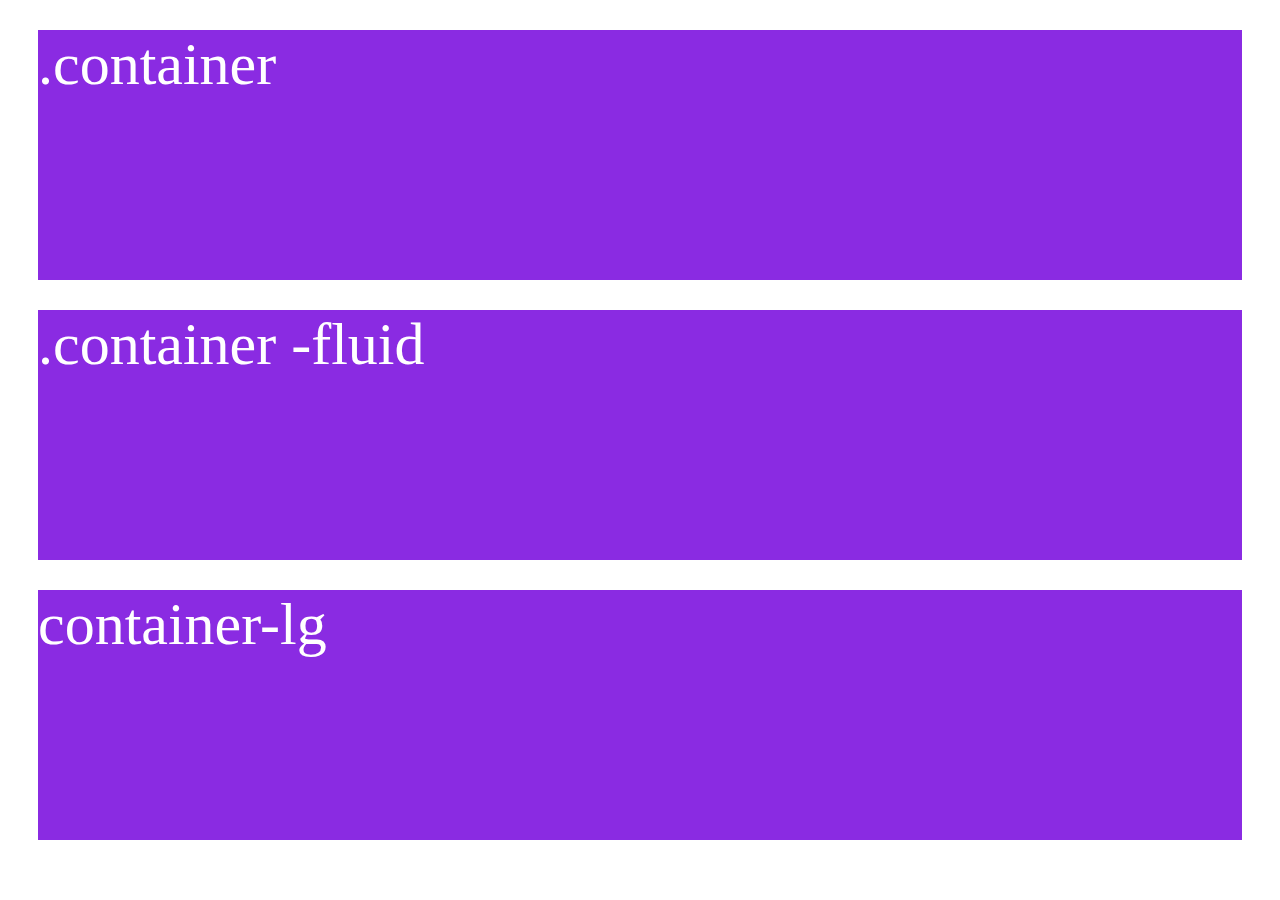
<file: index.html>
<!DOCTYPE html>
<html lang="en">
<head>
    <meta charset="UTF-8">
    <meta name="viewport" content="width=device-width, initial-scale=1.0">
    <title>Document</title>
    <!--BOOTSTRAP-->
    <link href="https://cdn.jsdelivr.net/npm/bootstrap@5.3.2/dist/css/bootstrap.min.css" rel="stylesheet" integrity="sha384-T3c6CoIi6uLrA9TneNEoa7RxnatzjcDSCmG1MXxSR1GAsXEV/Dwwykc2MPK8M2HN" crossorigin="anonymous">
    <script src="https://cdn.jsdelivr.net/npm/bootstrap@5.3.2/dist/js/bootstrap.bundle.min.js" integrity="sha384-C6RzsynM9kWDrMNeT87bh95OGNyZPhcTNXj1NW7RuBCsyN/o0jlpcV8Qyq46cDfL" crossorigin="anonymous"></script>
    <style>
        div{
            height: 250px;
            background-color: blueviolet;
            color: white;
            font-size: 60px;
            margin: 30px;
        }
    </style>
</head>
<body>

    <div class="container">
        .container
    </div>
    <div class="container-fluid">
        .container -fluid
    </div>
    <div class="container-lg">
        container-lg
    </div>
    
</body>
</html>
</file>
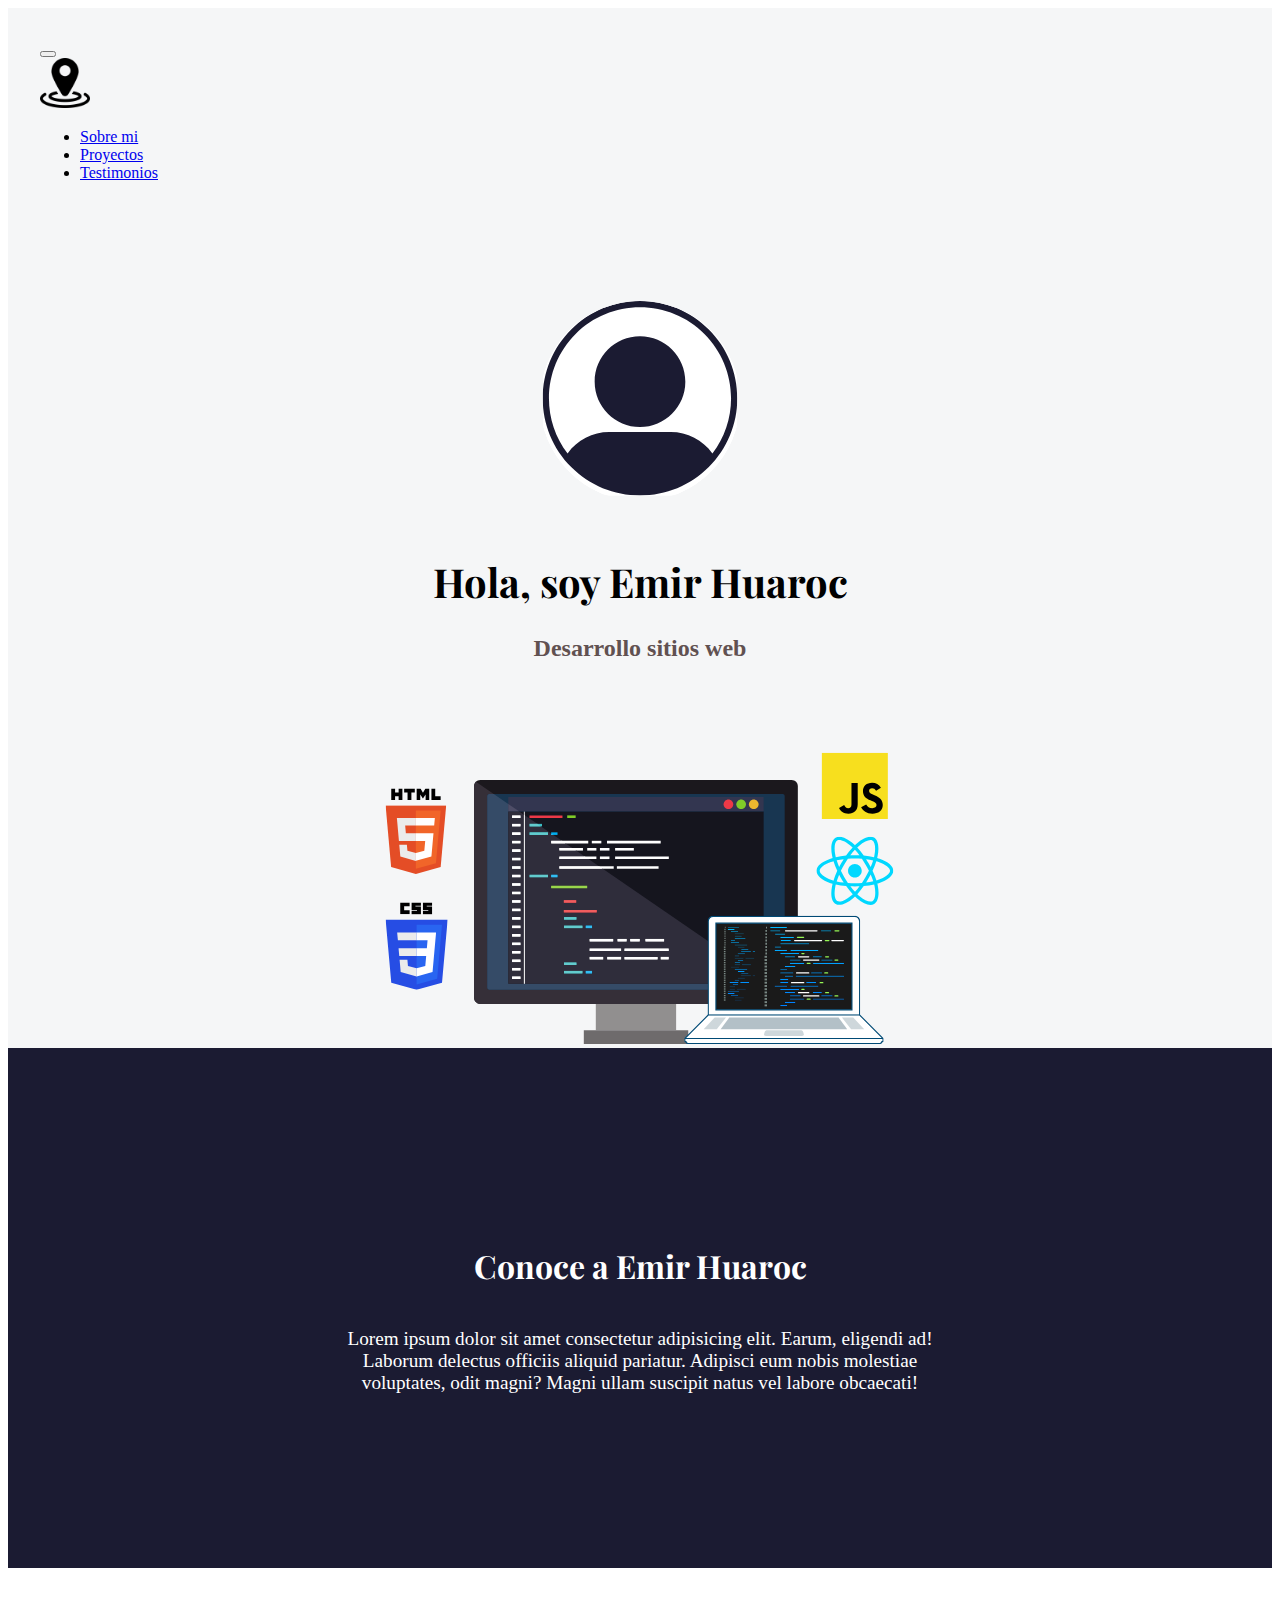
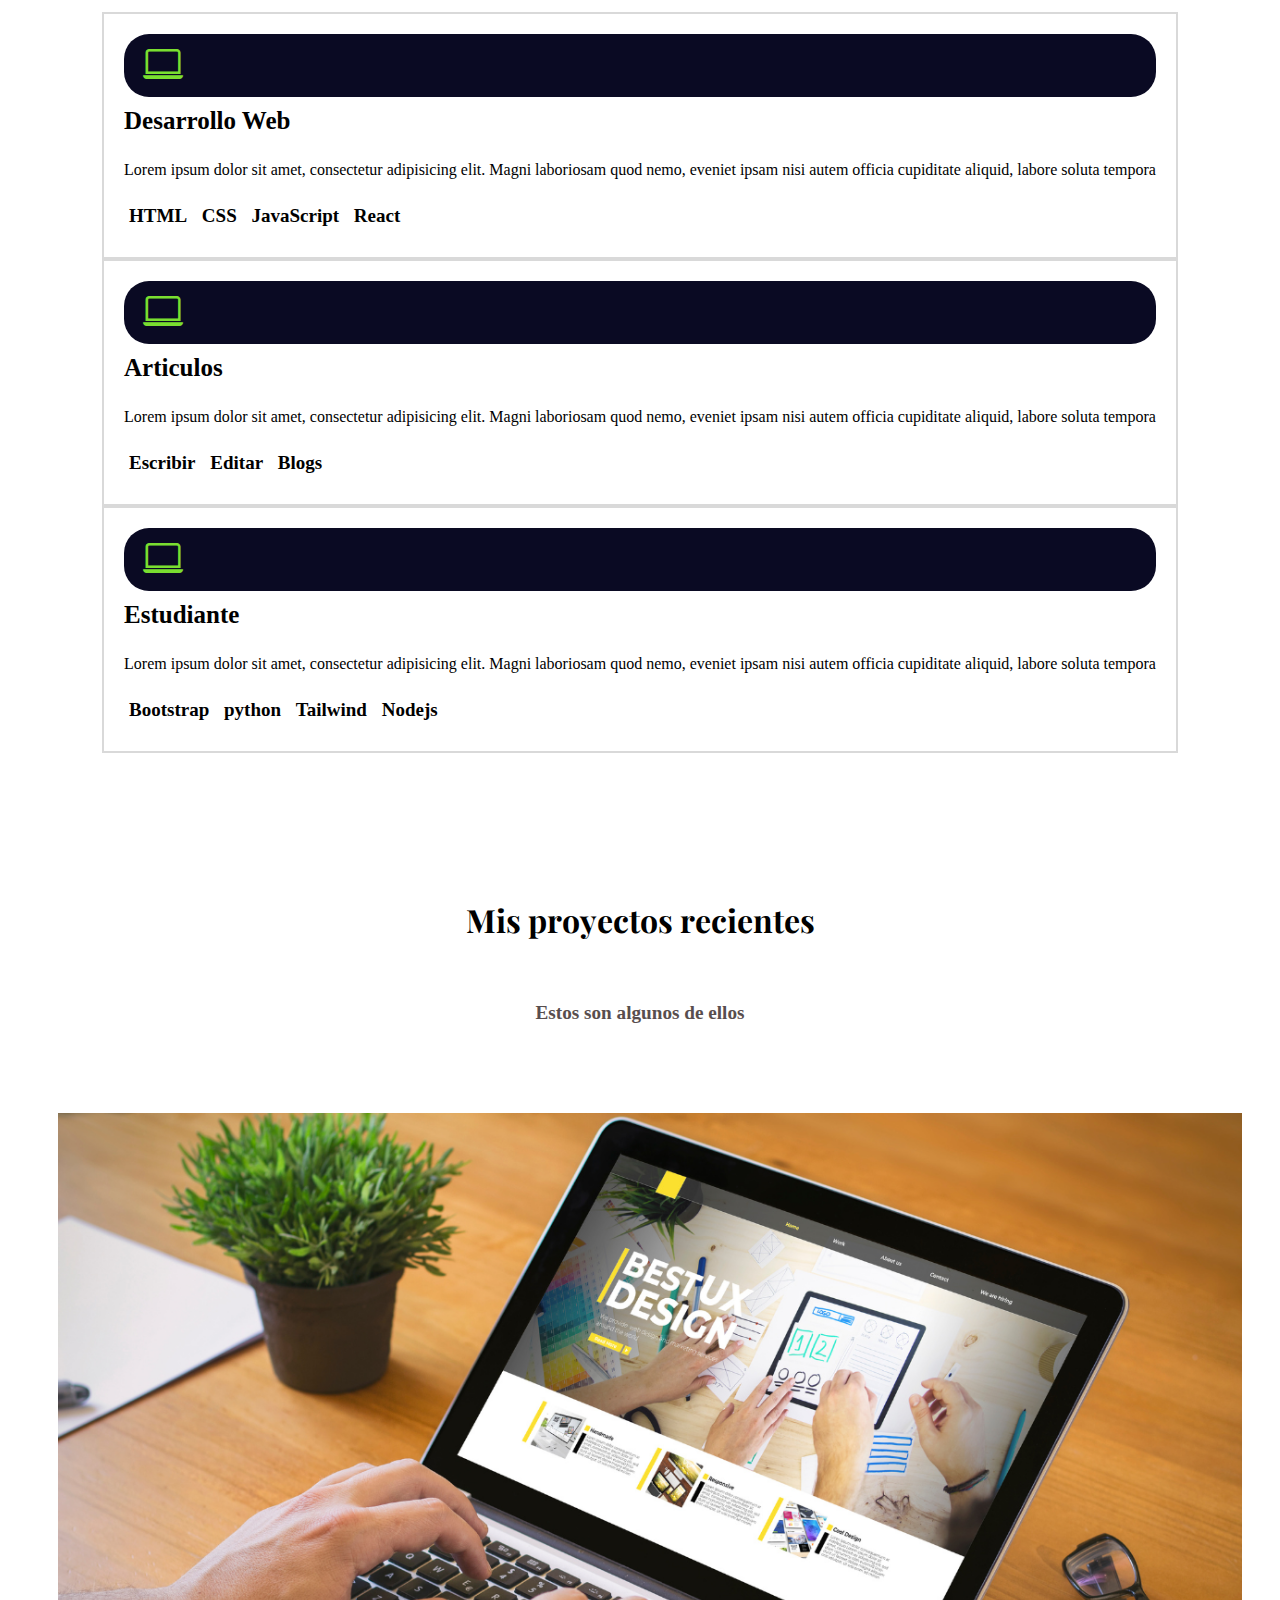
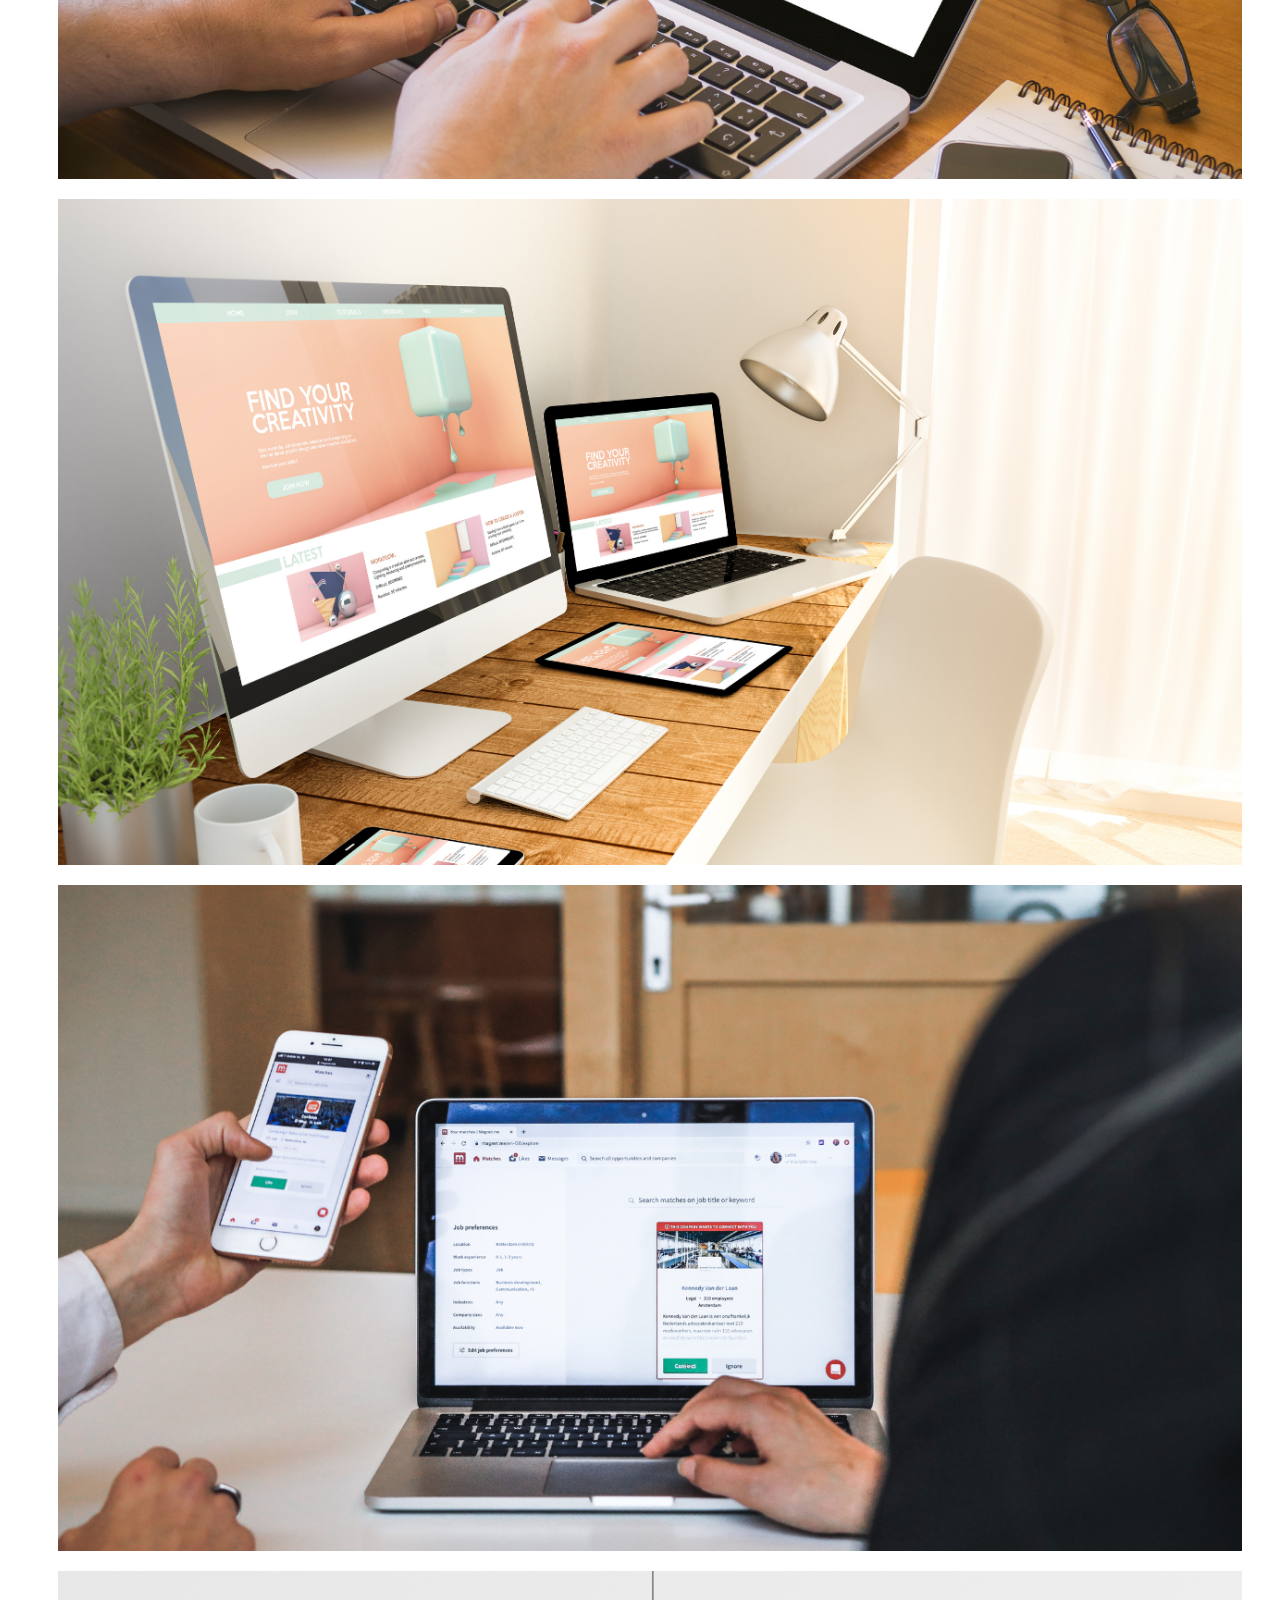
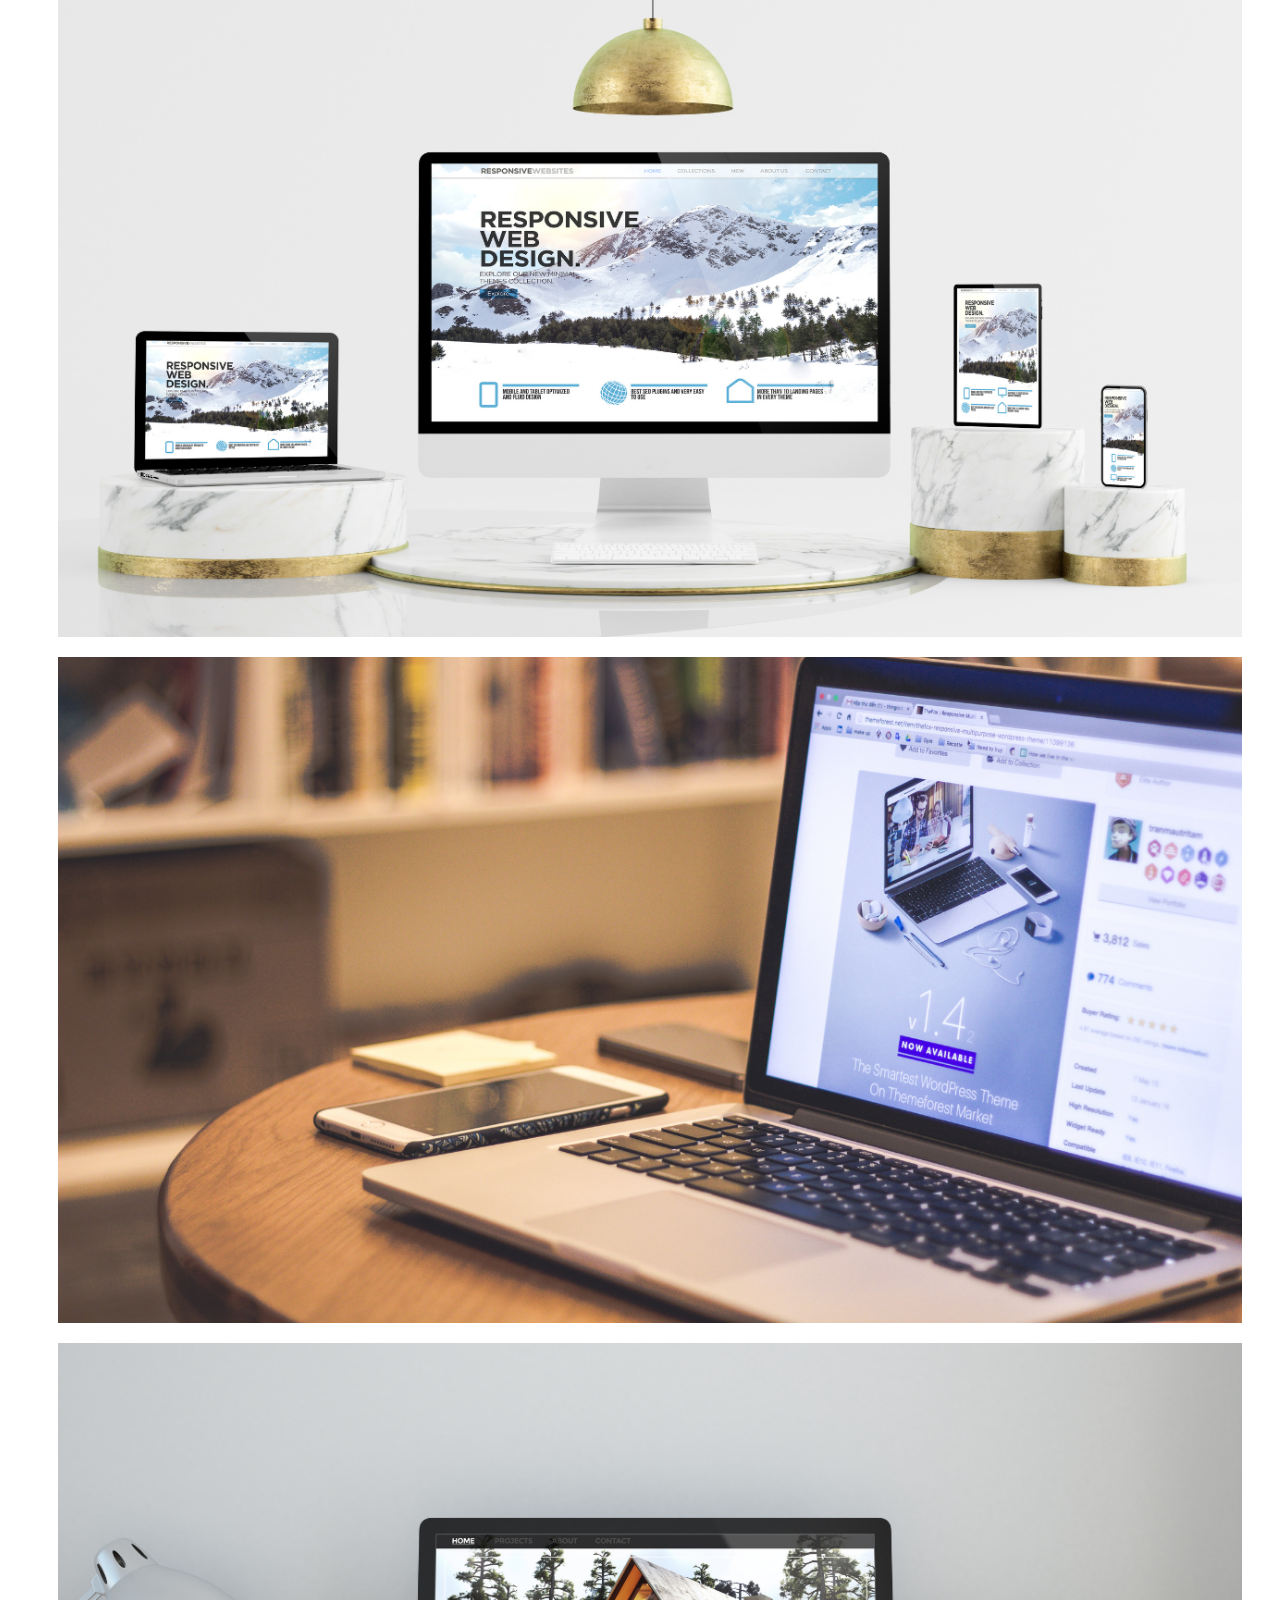
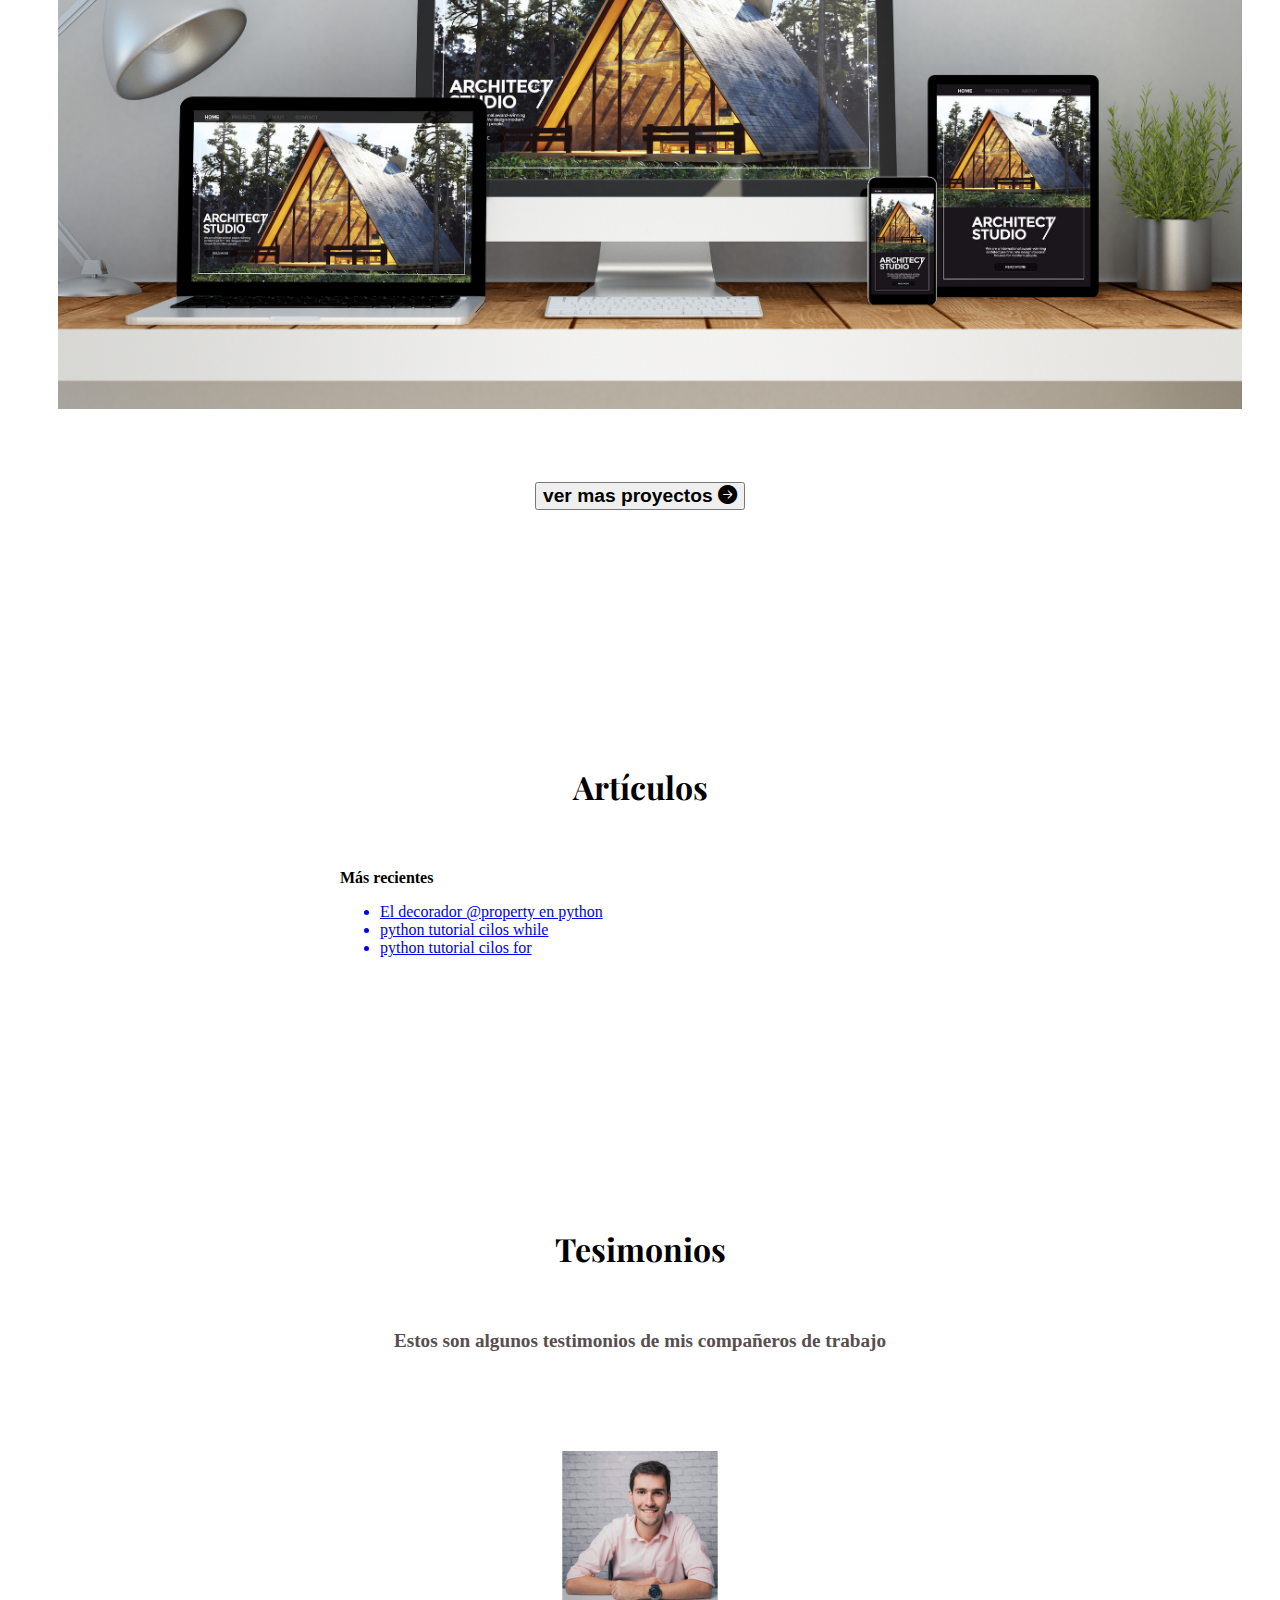
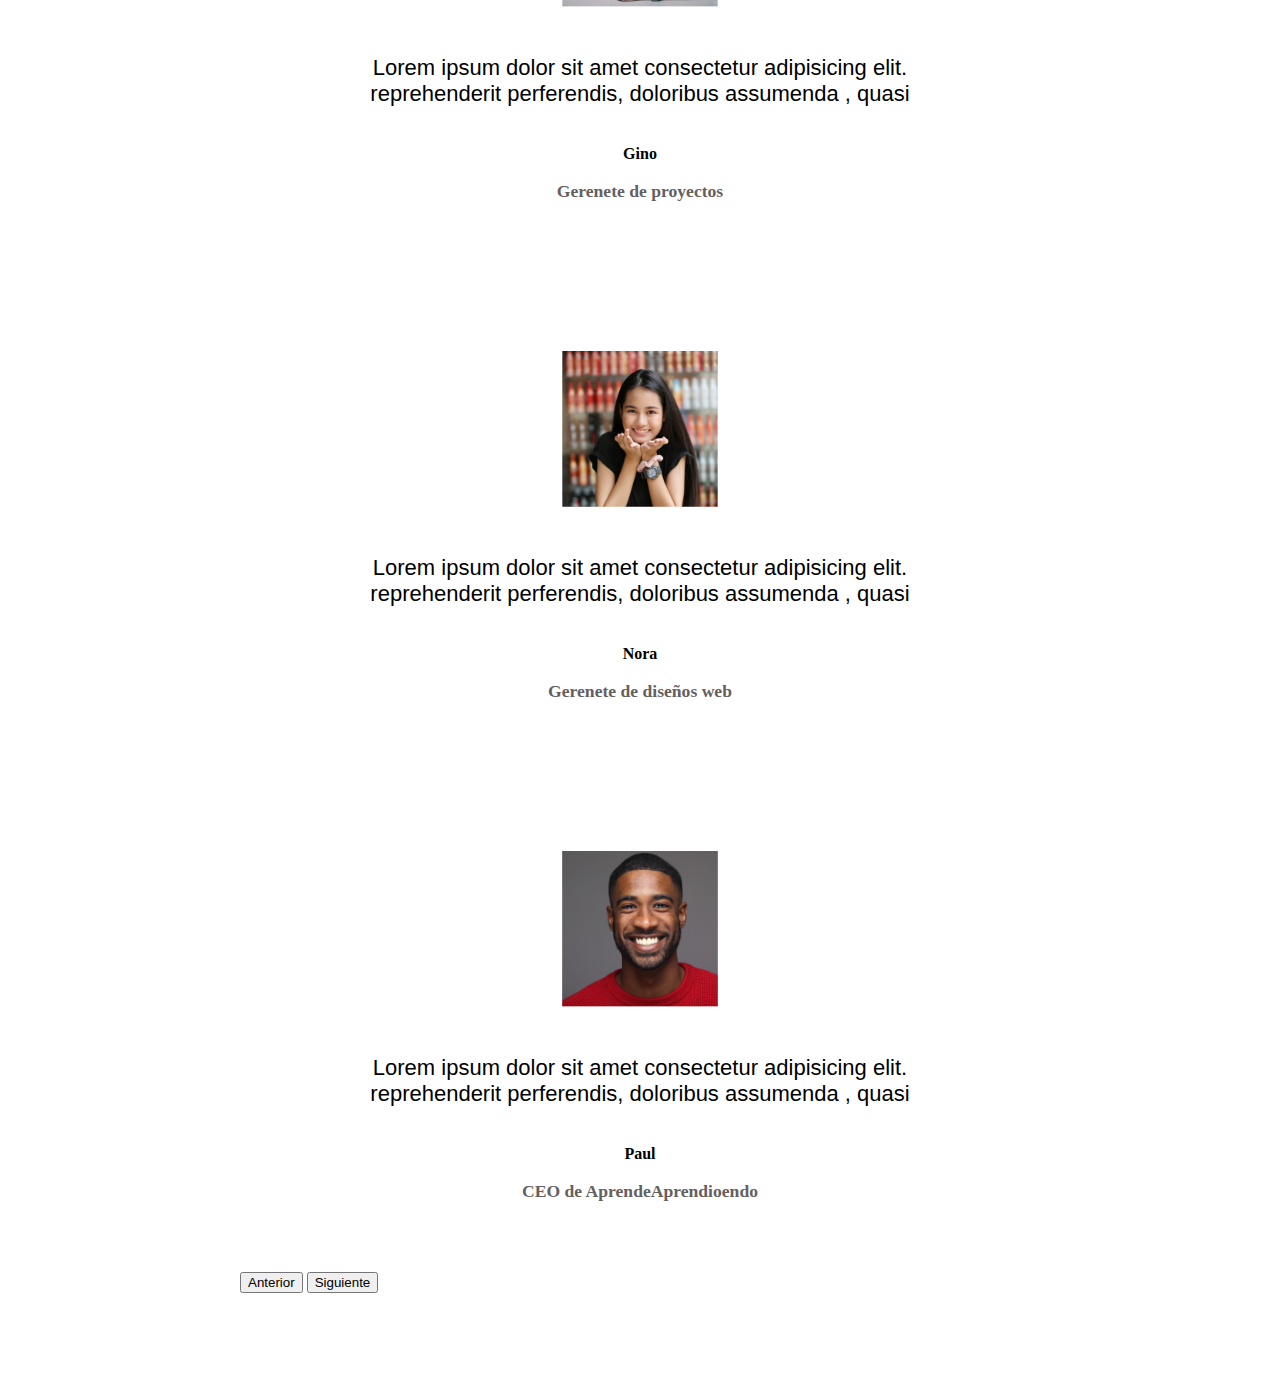
<file: proyecto/index.html>
<!DOCTYPE html>
<html lang="en">
<head>
    <meta charset="UTF-8">
    <meta name="viewport" content="width=device-width, initial-scale=1.0">
    <meta name="description" content="portafolio de desarrollo web">
    <meta name="keywords" content="HTML,JS,CSS,React">
    <!--BOOTSTRAP-->
    <link href="https://cdn.jsdelivr.net/npm/bootstrap@5.3.2/dist/css/bootstrap.min.css" rel="stylesheet" integrity="sha384-T3c6CoIi6uLrA9TneNEoa7RxnatzjcDSCmG1MXxSR1GAsXEV/Dwwykc2MPK8M2HN" crossorigin="anonymous">
    <link rel="stylesheet" href="https://cdn.jsdelivr.net/npm/bootstrap-icons@1.11.3/font/bootstrap-icons.min.css">
    <!--CSS-->
    <link href="estilos.css" rel="stylesheet">
    <!--favicon-->
    <link rel="icon" type="image/x-icon" href="./imagenes/icono.png">
    <title>Desarrollo Web Front-end </title>
    <link rel="preconnect" href="https://fonts.googleapis.com">
    <link rel="preconnect" href="https://fonts.gstatic.com" crossorigin>
    <link href="https://fonts.googleapis.com/css2?family=Playfair+Display&display=swap" rel="stylesheet">

</head>
<body>

    <nav class="navbar navbar-expand-md navbar-light">
        <div class="container-fluid">
          <button class="navbar-toggler" type="button" data-bs-toggle="collapse" data-bs-target="#navbar-toggler" aria-controls="navbarTogglerDemo01" aria-expanded="false" aria-label="Toggle navigation">
            <span class="navbar-toggler-icon"></span>
          </button>
          <div class="collapse navbar-collapse" id="navbar-toggler">
            <a class="navbar-brand" href="#">
                <img src="./imagenes/icono.png" width="50" alt="logo de la pagina">
            </a>
            <ul class="navbar-nav d-flex justify-content-center align-items-center">
              <li class="nav-item">
                <a class="nav-link active" aria-current="page" href="#sobre-mi">Sobre mi</a>
              </li>
              <li class="nav-item">
                <a class="nav-link" href="#proyectos">Proyectos</a>
              </li>
              <li class="nav-item">
                <a class="nav-link " href="#testimonios">Testimonios</a>
              </li>
              
            </ul>
          </div>
        </div>
    </nav>
    
    <!--Seccion Hero-->
    <section class="hero align-items-stretch">
        <div class="hero-principal d-flex flex-column justify-content-center align-items-center">
            <img class="hero-imagen" src="imagenes/desarrollador-ejemplo.svg">
            <h1>Hola, soy Emir Huaroc</h1>
            <h2>Desarrollo sitios web</h2>
        </div>
        <div class="hero-inf">
            <img class="hero-inf-imagen img-fluid" src="imagenes/hero-inferior.svg">
        </div>
    </section>

    <!--Sobre mi-->
    <section id="sobre-mi" class="sobre-mi seccion-oscura">
        <div class="contenedor">
            <h2 class="seccion-titulo ">Conoce a Emir Huaroc</h2>
            <p class="seccion-texto">Lorem ipsum dolor sit amet consectetur adipisicing elit. Earum, eligendi ad! Laborum delectus officiis aliquid pariatur. Adipisci eum nobis molestiae voluptates, odit magni? Magni ullam suscipit natus vel labore obcaecati!</p>

        </div>
    </section>

    <section class="experiencia seccion-clara">
      <div class="container text-center">
        <div class="row">
          <div class="columna col-12 col-md-4">
            <i class="bi bi-laptop"></i>
            <p class="experiencia-titulo">Desarrollo Web</p>
            <p>Lorem ipsum dolor sit amet, consectetur adipisicing elit. Magni laboriosam quod nemo, eveniet ipsam nisi autem officia cupiditate aliquid, labore soluta tempora </p>
            <div class="badges-contenedor">
              <span class="badge text-bg-primary">HTML</span>
              <span class="badge text-bg-primary">CSS</span>
              <span class="badge text-bg-primary">JavaScript</span>
              <span class="badge text-bg-primary">React</span>
            </div>
          </div>
          <div class="columna col-12 col-md-4">
            <i class="bi bi-laptop"></i>
            <p class="experiencia-titulo">Articulos </p>
            <p>Lorem ipsum dolor sit amet, consectetur adipisicing elit. Magni laboriosam quod nemo, eveniet ipsam nisi autem officia cupiditate aliquid, labore soluta tempora </p>
            <div class="badges-contenedor">
              <span class="badge text-bg-primary">Escribir</span>
              <span class="badge text-bg-primary">Editar</span>
              <span class="badge text-bg-primary">Blogs</span>
            </div>
          </div>
          <div class="columna col-12 col-md-4">
            <i class="bi bi-laptop"></i>
            <p class="experiencia-titulo">Estudiante </p>
            <p>Lorem ipsum dolor sit amet, consectetur adipisicing elit. Magni laboriosam quod nemo, eveniet ipsam nisi autem officia cupiditate aliquid, labore soluta tempora </p>
            <div class="badges-contenedor">
              <span class="badge text-bg-primary">Bootstrap</span>
              <span class="badge text-bg-primary">python</span>
              <span class="badge text-bg-primary">Tailwind</span>
              <span class="badge text-bg-primary">Nodejs</span>
            </div>
          </div>
        </div>
      </div>
    </section>

    <!--Proyectos-->
    <section id="proyectos" class="proyectos-recientes seccion-clara d-flex flex-column">
      <h2 class="seccion-titulo texto-negro">Mis proyectos recientes</h2>
      <h3 class="seccion-descripcion">Estos son algunos de ellos</h3>
      <!--Galeria de proyectos-->
      <div class="container text-center proyectos-contenedor">
        <div class="row">
          <div class="col-12 col-md-6 col-lg-4">
            <div class="proyecto">
              <img src="imagenes/proyecto1.png" alt="proyecto 1">
            </div>
          </div>
          <div class="col-12 col-md-6 col-lg-4">
            <div class="proyecto">
              <img src="imagenes/proyecto2.png" alt="proyecto 1">
            </div>
          </div>
          <div class="col-12 col-md-6 col-lg-4">
            <div class="proyecto">
              <img src="imagenes/proyecto3.png" alt="proyecto 1">
            </div>
          </div>
          <div class="col-12 col-md-6 col-lg-4">
            <div class="proyecto">
              <img src="imagenes/proyecto4.png" alt="proyecto 1">
            </div>
          </div>
          <div class="col-12 col-md-6 col-lg-4">
            <div class="proyecto">
              <img src="imagenes/proyecto5.png" alt="proyecto 1">
            </div>
          </div>
          <div class="col-12 col-md-6 col-lg-4">
            <div class="proyecto">
              <img src="imagenes/proyecto6.png" alt="proyecto 1">
            </div>
          </div>
        </div>
      </div>
      <a href="https://github.com/EMHO3" target="_blank" rel="noopener noreferrer">
        <button type="button" class="btn btn-info">
        ver mas proyectos
        <i class="bi bi-arrow-right-circle-fill"></i>
      </button>
      </a>
    </section>

    <!--Artículos-->
    <section class="articulos justify-content-start">
      <h2 class="seccion-titulo texto-negro">Artículos</h2>
      <div class="card">
        <div class="card-header">
          Más recientes
        </div>
        <ul class="list-group list-group-flush">
          <a href="https://www.freecodecamp.org/espanol/news/" target="_blank" rel="noopener noreferrer">
            <li class="list-group-item">El decorador @property en python</li>
          </a>
          <a href="https://www.freecodecamp.org/espanol/news/" target="_blank" rel="noopener noreferrer">
            <li class="list-group-item">python tutorial cilos while</li>
          </a>
          <a href="https://www.freecodecamp.org/espanol/news/" target="_blank" rel="noopener noreferrer">
            <li class="list-group-item">python tutorial cilos for</li>
          </a>
        </ul>
      </div>
    </section>

    <!--Testimonios-->
    <section id="testimonios" class=" testimonios seccion-clara">
      <h2 class="seccion-titulo">Tesimonios</h2>
      <h3 class="seccion-descripcion">Estos son algunos testimonios de mis compañeros de trabajo</h3>
      <!--carrusel-->
      <div id="testimonios-carrusel" class="carousel carousel-dark slide" data-bs-ride="carousel">
        <div class="carousel-inner">
          <div class="carousel-item active">
            <div class="container">
              <img class="testimonio-imagen rounded circle" src="imagenes/cliente1.svg">
              <p class="testimonio-texto">Lorem ipsum dolor sit amet consectetur adipisicing elit. reprehenderit perferendis, doloribus assumenda , quasi</p>
              <div class="testimonio-info">
                <p class="cliente"> Gino</p>
                <p class="cargo">Gerenete de proyectos</p>
              </div>
            </div>
          </div>
          <div class="carousel-item">
            <div class="container">
              <img class="testimonio-imagen rounded circle" src="imagenes/cliente2.svg">
              <p class="testimonio-texto">Lorem ipsum dolor sit amet consectetur adipisicing elit. reprehenderit perferendis, doloribus assumenda , quasi</p>
              <div class="testimonio-info">
                <p class="cliente"> Nora</p>
                <p class="cargo">Gerenete de diseños web</p>
              </div>
            </div>
          </div>
          <div class="carousel-item">
            <div class="container">
              <img class="testimonio-imagen rounded circle" src="imagenes/cliente3.svg">
              <p class="testimonio-texto">Lorem ipsum dolor sit amet consectetur adipisicing elit. reprehenderit perferendis, doloribus assumenda , quasi</p>
              <div class="testimonio-info">
                <p class="cliente"> Paul</p>
                <p class="cargo">CEO de AprendeAprendioendo</p>
              </div>
            </div>
          </div>
        </div>
        <button class="carousel-control-prev" type="button" data-bs-target="#testimonios-carrusel" data-bs-slide="prev">
          <span class="carousel-control-prev-icon" aria-hidden="true"></span>
          <span class="visually-hidden">Anterior</span>
        </button>
        <button class="carousel-control-next" type="button" data-bs-target="#testimonios-carrusel" data-bs-slide="next">
          <span class="carousel-control-next-icon" aria-hidden="true"></span>
          <span class="visually-hidden">Siguiente</span>
        </button>
      </div>
      
    </section>



    <script src="https://cdn.jsdelivr.net/npm/bootstrap@5.3.2/dist/js/bootstrap.bundle.min.js" integrity="sha384-C6RzsynM9kWDrMNeT87bh95OGNyZPhcTNXj1NW7RuBCsyN/o0jlpcV8Qyq46cDfL" crossorigin="anonymous"></script> 
</body>
</html>
</file>
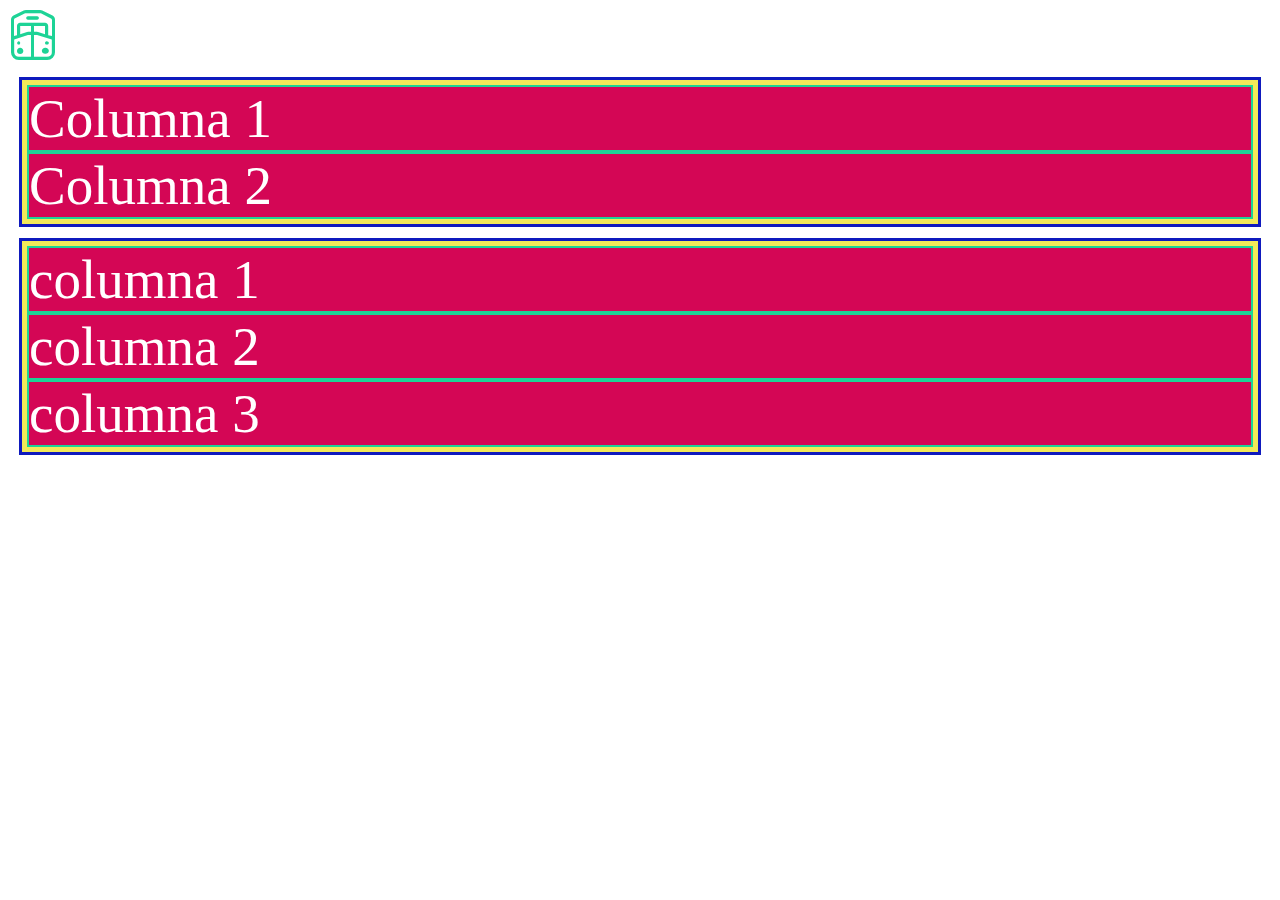
<file: grid.html>
<!DOCTYPE html>
<html lang="en">
<head>
    <meta charset="UTF-8">
    <meta name="viewport" content="width=device-width, initial-scale=1.0">
    <title>Document</title>
    <!--BOOTSTRAP-->
    <link href="https://cdn.jsdelivr.net/npm/bootstrap@5.3.2/dist/css/bootstrap.min.css" rel="stylesheet" integrity="sha384-T3c6CoIi6uLrA9TneNEoa7RxnatzjcDSCmG1MXxSR1GAsXEV/Dwwykc2MPK8M2HN" crossorigin="anonymous">
    <script src="https://cdn.jsdelivr.net/npm/bootstrap@5.3.2/dist/js/bootstrap.bundle.min.js" integrity="sha384-C6RzsynM9kWDrMNeT87bh95OGNyZPhcTNXj1NW7RuBCsyN/o0jlpcV8Qyq46cDfL" crossorigin="anonymous"></script>
    <!--bootstrap icon-->
    <link rel="stylesheet" href="https://cdn.jsdelivr.net/npm/bootstrap-icons@1.11.3/font/bootstrap-icons.min.css">

    <style>
       .row{
        background-color: rgb(243, 233, 89);
        border:  3px solid rgb(15, 26, 189);
        padding: 5px;
        margin: 11px;
       }
       .col{
        background-color: #d40655;
        color: white;
        font-size: 55px;
        border: 2px solid #1dd396;
       } 
       i{
        font-size: 50px;
        color: #1dd396;
       }
    </style>
</head>
<body>
    <i class="bi bi-train-freight-front"></i>

    <div class="container">
      <div class="row">
         <div class="col">
            Columna 1    
         </div>
         <div class="col">
            Columna 2
         </div>   
      </div>
      <div class="row">
          <div class="col">
             columna 1   
          </div>
          <div class="col">
             columna 2                
          </div>
          <div class="col">
             columna 3
          </div>
      </div>      
    </div>
</body>
</html>
</file>
<file: proyecto/estilos.css>
/*Barra de navegacion*/
.navbar{
    padding: 2rem;
    background-color: #f5f6f7;
}
.navbar-collapse{
    align-items: center;
    justify-content: space-between;
}
/*Estilos generales*/
section{
    display: flex;
    flex-direction: column;
    align-items: center;
    justify-content: center;
}
h1{
    font-size: 2.5rem;
    font-family: 'Playfair Display', serif;
}

.seccion-oscura{
    color: white;
    background-color: #1b1b32;
}
.seccion-clara{
    color: black;
    background-color: white;
}
.seccion-titulo {
    font-size: 2rem;
    padding: 15px 0;
    font-family: 'Playfair Display', serif;
}
.seccion-descripcion{
    font-size: 1.2rem;
    color: #584e4e;
}
.btn-info{
    font-size: 1.2rem;
    margin: 23px;
    font-weight: bold;
}
.seccion-texto{
    font-size: 1.2rem;
}
.texto-negro{
    color: black;
}
/*Seccion Hero*/
.hero{
    background-color: #f5f6f7;
    min-height: 450px;
    text-align: center;
}
.hero-principal{
    padding: 3rem;
}
.hero-imagen{
    width: 200px;
    height: 200px;
    border-radius: 50%;
    margin: 23px;
}
.hero-principal h2{
    font-size: 1.5rem;
    color: #615151;
}
/*sobre mi*/
.sobre-mi{
    height: 500px;
    padding: 10px;
}
.sobre-mi .contenedor{
    max-width: 600px;
    text-align: center;

}
.experiencia{
    padding: 44px 44px 64px 44px;
}
.experiencia i{
    font-size: 2.5rem;
    color: #7ade30;
    background-color: #0a0a23;
    padding: 8px 19px;
    border-radius: 25px;
}

.experiencia-titulo{
    font-size: 25px;
    font-weight: bold;
    margin: 10px 0;
}
.experiencia .columna{
    padding: 20px;
    border: 2px solid #8080804d;
    display: flex;
    flex-direction: column;
    justify-content: space-evenly;
    transition: all 0.3s ease-in;
}
.experiencia .columna:hover{
    color: white;
    background-color: #1b1b32;
}
.badges-contenedor{
    font-size: 19px;
    font-weight: bold;
    margin: 10px 0;
}
.badge{
    margin: 5px;
}

/*Proyectos*/
.proyectos-recientes{
    padding: 40px;
}
.proyectos-recientes img{
    height: 100%;
    width: 100%;
    padding: 10px;
    border-radius: 10px;
    display: block;
    transition: all 0.3s ease;
}
.proyectos-contenedor{
    padding-top: 60px;
    margin-bottom: 40px;
}
.overlay{
    transition: all 0.3s ease;
    opacity: absolute;
    top: 50px;
    left: 50px;
    transform: translate(-50%,-50%);
    text-align: center;
}
.overlay p{
    font-size: 19px;
    font-weight: bold;
    margin-bottom: 0;
}
.proyecto{
    position: relative;
}
.proyecto:hover img{
    opacity: 0.2;
}
.proyecto:hover .overlay{
    opacity: 1;
}
.overlay .iconos-contenedor{
    display: flex;
}
.overlay i{
    color: black;
    font-size: 45px;
    margin: 10px;
}

/*Articulos*/
.articulos{
    min-height: 500px;
    padding: 35px;

}
.articulos .card{
    width: 80%;
    max-width: 600px;
    margin: 20px;
}
.articulos .card-header{
    font-weight: bold;
}

/*Testimonios*/
.testimonios{
    padding: 42px 42px 82px 42px ;
}
.testimonios .carousel{
    max-width: 800px;
}
.carousel-item{
    height: 500px;
}
.carousel-item .container{
    width: 100%;
    height: 100%;
    display: flex;
    flex-direction: column;
    align-items: center;
    justify-content: center;
}
.testimonio-imagen{
    height: 160px;
    width: 160px;
    margin: 10px 12px 22px 12px;
}
.testimonio-texto{
    max-width: 70%;
    font-size: 22px;
    text-align: center;
    font-family: 'Trebuchet MS', 'Lucida Sans Unicode', 'Lucida Grande', 'Lucida Sans', Arial, sans-serif;
}
.testimonio-info{
    font-weight: bold;
    text-align: center;
}
.testimonio-info p{
    margin-bottom: 0;
}
.testimonio-footer .cliente{
    font-size: 1.3rem;
}
.testimonio-info .cargo{
    font-size: 1.1rem;
    color: #656060;
}

/*Responsivo*/
@media screen and (max-width:750px){
    .navbar-brand{
        display: none;
    }
}
@media screen and (min-width:650px) {
    .hero-inf-imagen{
        max-width: 550px;
    }
}
</file>
